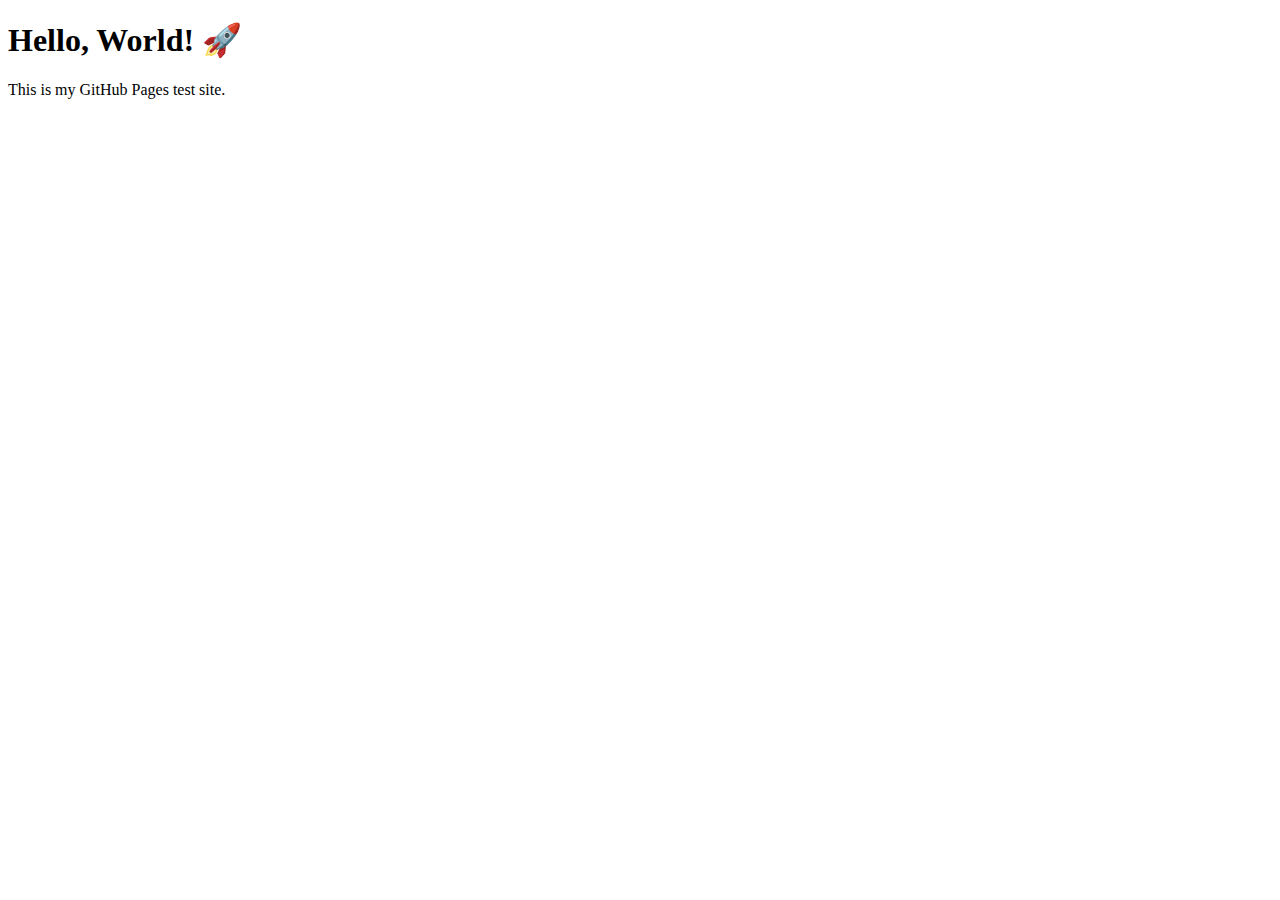
<file: index.html>
<!DOCTYPE html>
<html lang="en">
  <head>
    <meta charset="UTF-8" />
    <meta name="viewport" content="width=device-width, initial-scale=1.0" />
    <title>My GitHub Pages Site</title>
  </head>
  <body>
    <h1>Hello, World! 🚀</h1>
    <p>This is my GitHub Pages test site.</p>
  </body>
</html>
</file>
